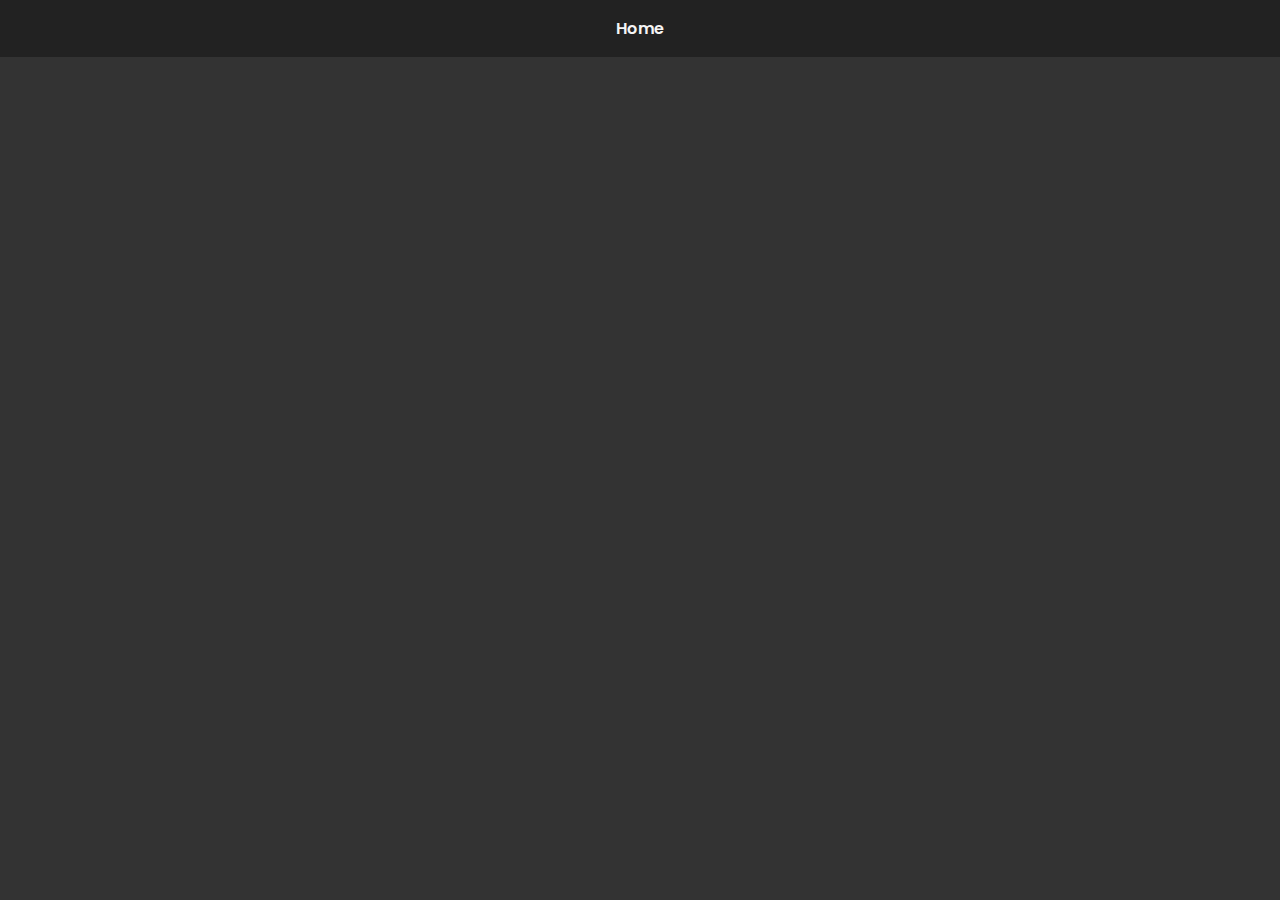
<file: index.html>
<!DOCTYPE html>
<html lang="en">
<head>
  <meta charset="UTF-8" />
  <title>Home</title>
  <link rel="stylesheet" href="style.css" />
</head>
<body>
  <nav>
    <a href="index.html">Home</a>
    <!-- Add more nav links later -->
  </nav>
  <main>
    <h1>Welcome to My Sleek Website</h1>
    <p>This is the Home page. Add your amazing content here.</p>
  </main>
</body>
</html>
</file>
<file: style.css>
/* style.css */

/* Import Google Font */
@import url('https://fonts.googleapis.com/css2?family=Poppins:wght@400;600&display=swap');

body {
  margin: 0;
  background-color: #333; /* dark gray */
  color: #f5f5f5;
  font-family: 'Poppins', sans-serif;
  overflow-x: hidden;
}

/* Navigation */
nav {
  background-color: #222;
  padding: 1em;
  text-align: center;
}

nav a {
  color: #f5f5f5;
  margin: 0 15px;
  text-decoration: none;
  font-weight: 600;
}

nav a:hover {
  text-decoration: underline;
}

/* Content styling */
main {
  max-width: 800px;
  margin: 2em auto;
  padding: 0 1em;
  opacity: 0;               /* Start invisible */
  transform: translateY(50px); /* Start slightly lower */
  animation: fadeBounce 1s forwards;
}

/* Animation keyframes */
@keyframes fadeBounce {
  0% {
    opacity: 0;
    transform: translateY(50px);
  }
  60% {
    opacity: 1;
    transform: translateY(-20px);
  }
  100% {
    opacity: 1;
    transform: translateY(0);
  }
}
</file>
